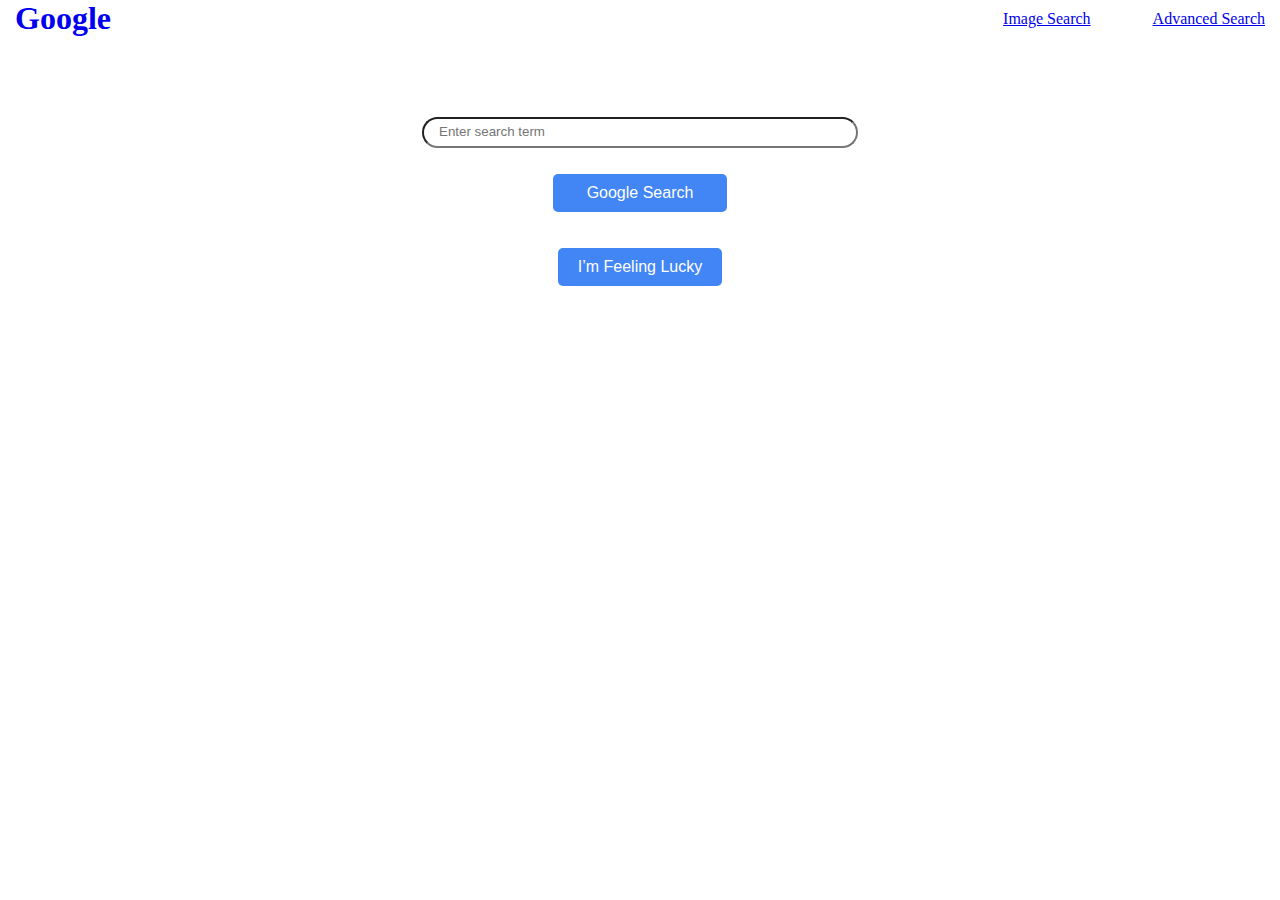
<file: index.html>
<!DOCTYPE html>
<html lang="en">
  <head>
    <meta charset="UTF-8" />
    <meta name="viewport" content="width=device-width, initial-scale=1.0" />
    <title>Google Search</title>
    <link rel="stylesheet" href="style.css" />
    <script>
      function feelingLucky(event) {
        event.preventDefault(); // Prevent the default form submission
        const query = document.getElementById("search").value;
        if (query.trim()) {
          // Redirect to Google's "I'm Feeling Lucky" URL
          window.location.href = `https://www.google.com/search?q=${encodeURIComponent(
            query
          )}&btnI=I`;
        }
      }
    </script>
  </head>
  <body>
    <header class="header">
      <h1><a href="index.html">Google</a></h1>
      <nav>
        <ul>
          <li>
            <a href="imageSearch.html" target="_blank" rel="noopener noreferrer"
              >Image Search</a
            >
          </li>
          <li>
            <a
              href="advancedSearch.html"
              target="_blank"
              rel="noopener noreferrer"
              >Advanced Search</a
            >
          </li>
        </ul>
      </nav>
    </header>
    <main class="main">
      <form action="https://www.google.com/search" method="get">
        <input
          type="search"
          id="search"
          name="q"
          placeholder="Enter search term"
          required
          size="50"
        />
        <input type="submit" value="Google Search" />
        <input
          type="button"
          value="I’m Feeling Lucky"
          onclick="feelingLucky(event)"
        />
      </form>
    </main>
  </body>
</html>
</file>
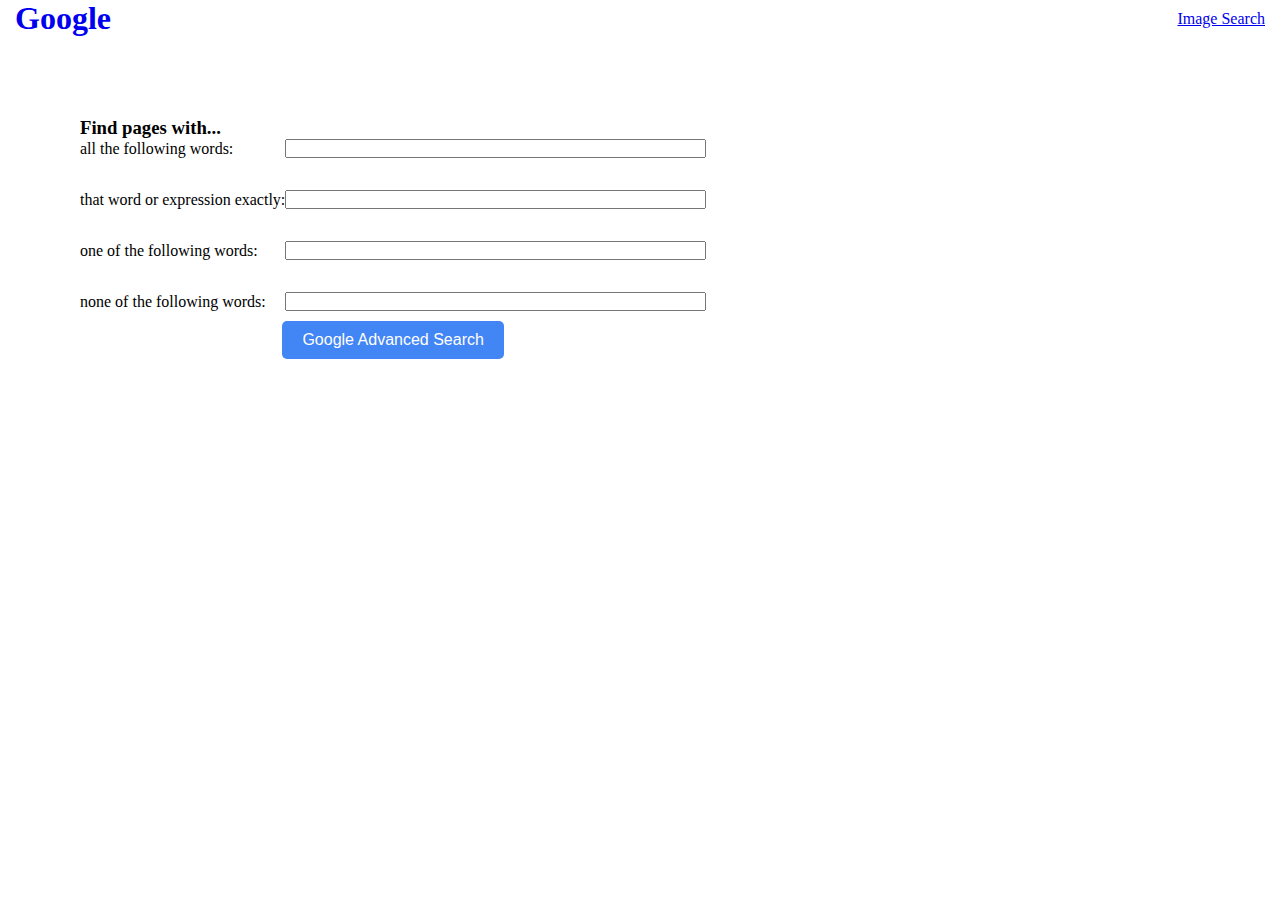
<file: advancedSearch.html>
<!DOCTYPE html>
<html lang="en">
  <head>
    <meta charset="UTF-8" />
    <meta name="viewport" content="width=device-width, initial-scale=1.0" />
    <title>Google Advanced Search</title>
    <link rel="stylesheet" href="styleAdvancedSearch.css" />
  </head>
  <body>
    <header class="header">
      <h1><a href="index.html">Google</a></h1>
      <nav>
        <ul>
          <li>
            <a href="imageSearch.html" target="_blank" rel="noopener noreferrer"
              >Image Search</a
            >
          </li>
        </ul>
      </nav>
    </header>
    <main class="main">
      <h3>Find pages with...</h3>

      <form action="https://www.google.com/search">
        <ul>
          <!-- <li>Find pages with...</li> -->
          <li>
            <label for="allFollowingWords">all the following words:</label>
            <input type="search" id="allFollowingWords" name="as_q" size="50" />
          </li>
          <li>
            <label for="thatWordExactly"
              >that word or expression exactly:</label
            >
            <input type="search" id="thatWordExactly" name="as_epq" size="50" />
          </li>
          <li>
            <label for="oneFollowingWords">one of the following words:</label>
            <input
              type="search"
              id="oneFollowingWords"
              name="as_oq"
              size="50"
            />
          </li>
          <li>
            <label for="noneFollowingWords">none of the following words:</label>
            <input
              type="search"
              id="noneFollowingWords"
              name="as_eq"
              size="50"
            />
          </li>
        </ul>
        <input type="submit" value="Google Advanced Search" />
      </form>
    </main>
  </body>
</html>
</file>
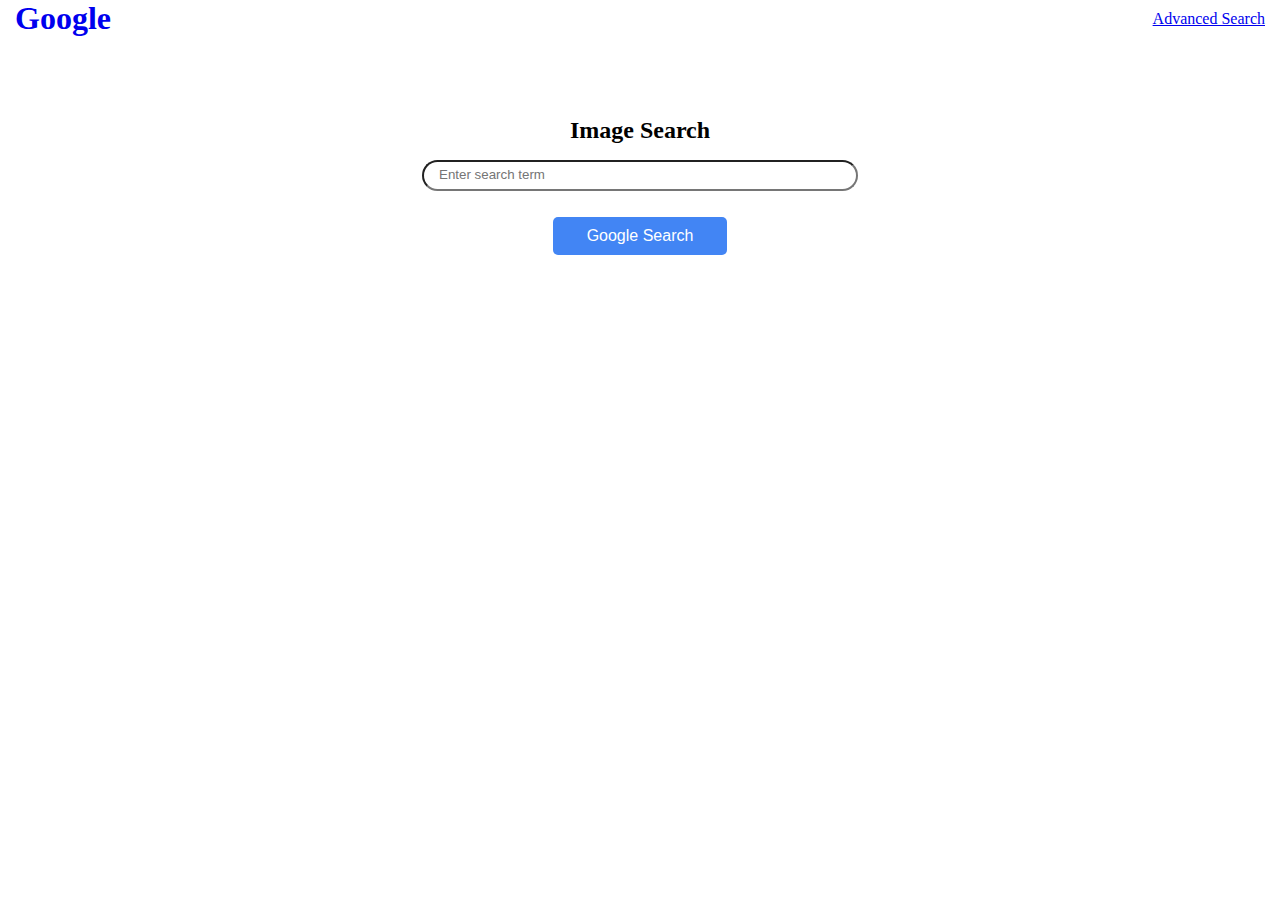
<file: imageSearch.html>
<!DOCTYPE html>
<html lang="en">
  <head>
    <meta charset="UTF-8" />
    <meta name="viewport" content="width=device-width, initial-scale=1.0" />
    <title>Google Image Search</title>
    <link rel="stylesheet" href="style.css" />
  </head>
  </body>
  <body>
    <header class="header">
      <h1><a href="index.html">Google</a></h1>
      <nav>
        <ul>
          <li>
            <a
              href="advancedSearch.html"
              target="_blank"
              rel="noopener noreferrer"
              >Advanced Search</a
            >
          </li>
        </ul>
      </nav>
    </header>
    <main class="main">
      <form action="https://www.google.com/search">
        <!-- https://www.google.com/search?q=harvard&sclient=img&udm=2 -->

      <h2>Image Search</h2>
        <input
          type="search"
          id="search"
          name="q"
          placeholder="Enter search term"
          required
          inlength="4"
          axlength="8"
          size="50"
        />
        <input type="hidden" name="sclient" value="img">
        <input type="hidden" name="udm" value="2">
        <input type="submit" value="Google Search" />
      </form>
    </main>
  </body>
</html>
</file>
<file: style.css>
* {
  box-sizing: border-box;
  margin: 0;
  padding: 0;
}

.header {
  display: flex;
  justify-content: space-between;
  align-items: center;
}

nav ul {
  list-style: none;
  display: flex;
  gap: 2em;
}

nav a,
h1 a {
  padding: 5px 15px;
}

h1 a {
  text-decoration: none;
}

.main {
  padding: 5rem;
  display: flex;
  justify-content: center;
}

.main form {
  display: flex;
  gap: 1em;
  flex-direction: column;
  align-items: center;
}

[type="submit"] {
  flex: 0 1 auto;
  width: 40%;
}

[type="search"] {
  border-radius: 20rem;
  padding-left: 15px;
  line-height: 2;
}
input[type="submit"],
input[type="button"] {
  margin: 10px;
  padding: 10px 20px;
  font-size: 16px;
  border: none;
  background-color: #4285f4;
  color: white;
  cursor: pointer;
  border-radius: 5px;
}

input[type="submit"]:hover,
input[type="button"]:hover {
  background-color: #357ae8;
}
</file>
<file: styleAdvancedSearch.css>
* {
  box-sizing: border-box;
  margin: 0;
  padding: 0;
}

.header {
  display: flex;
  justify-content: space-between;
  align-items: center;
}

nav ul {
  list-style: none;
  display: flex;
  gap: 2em;
}

nav a,
h1 a {
  padding: 5px 15px;
}

h1 a {
  text-decoration: none;
}

.main {
  padding: 5rem;
  display: flex;
  justify-content: center;
  flex-direction: column;
  align-items: start;
}
.main ul {
  list-style: none;
  display: flex;
  gap: 2em;
  flex-direction: column;
  align-items: stretch;
}

.main ul li {
  display: flex;
  justify-content: space-between;
  align-items: center;
}

.main ul label {
  flex: 1; /* Makes the label take up all available space on the left */
  text-align: left;
}

.main ul input {
  flex: 2; /* Allows the input to align to the right and have more width */
  /* text-align: right; */
}

form {
  display: flex;
  flex-direction: column;
  align-items: center;
}

input[type="submit"] {
  margin: 10px;
  padding: 10px 20px;
  font-size: 16px;
  border: none;
  background-color: #4285f4;
  color: white;
  cursor: pointer;
  border-radius: 5px;
}

input[type="submit"]:hover {
  background-color: #357ae8;
}
</file>
